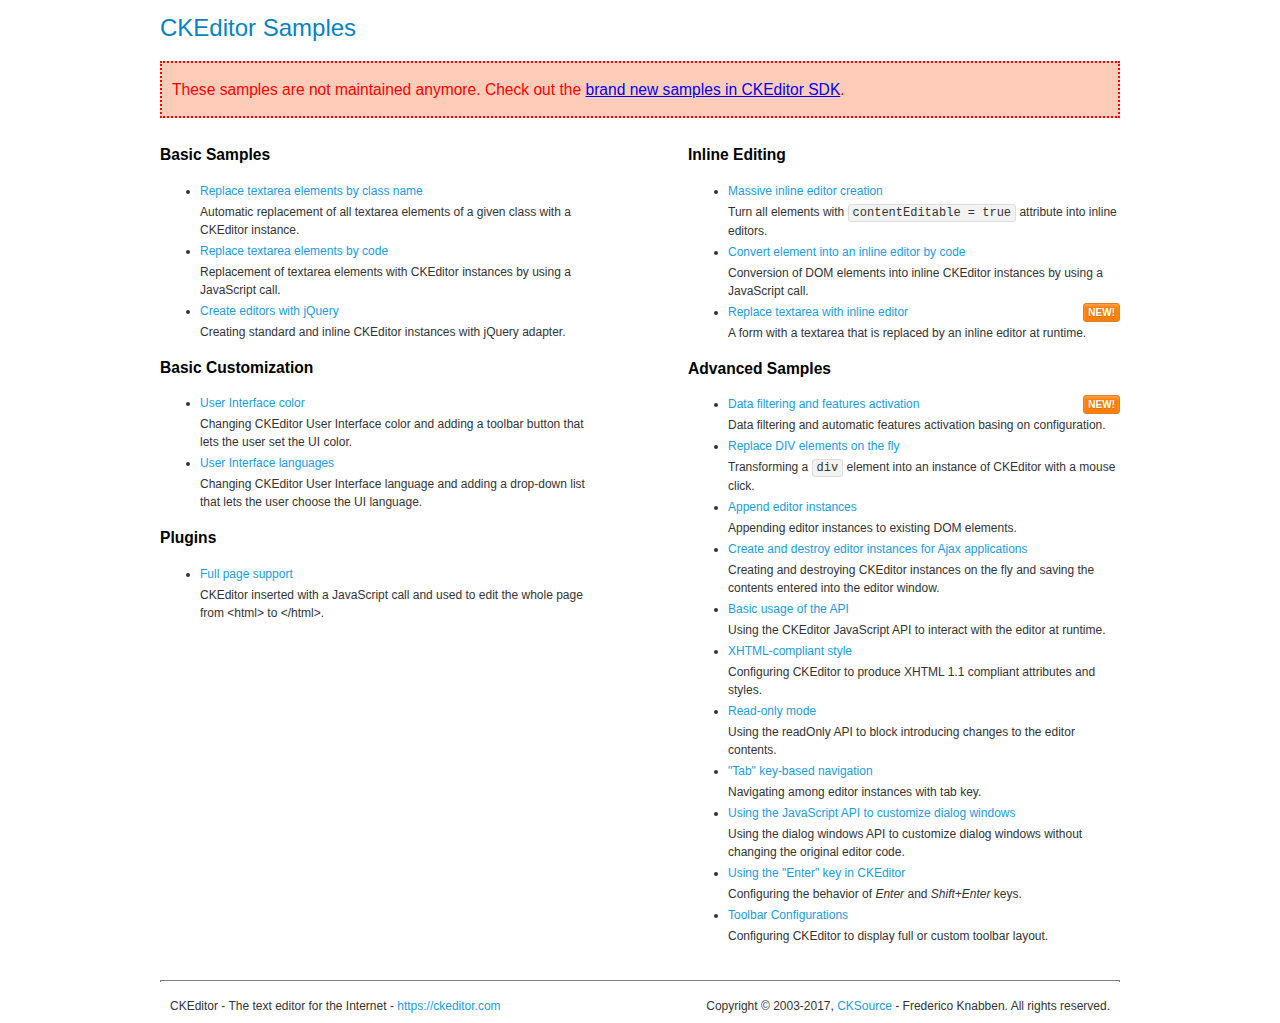
<file: ckeditor/samples/old/index.html>
<!DOCTYPE html>
<!--
Copyright (c) 2003-2017, CKSource - Frederico Knabben. All rights reserved.
For licensing, see LICENSE.md or https://ckeditor.com/legal/ckeditor-oss-license
-->
<html>
<head>
	<meta charset="utf-8">
	<title>CKEditor Samples</title>
	<link rel="stylesheet" href="sample.css">
</head>
<body>
	<h1 class="samples">
		CKEditor Samples
	</h1>
	<div class="warning deprecated">
		These samples are not maintained anymore. Check out the <a href="https://sdk.ckeditor.com/">brand new samples in CKEditor SDK</a>.
	</div>
	<div class="twoColumns">
		<div class="twoColumnsLeft">
			<h2 class="samples">
				Basic Samples
			</h2>
			<dl class="samples">
				<dt><a class="samples" href="replacebyclass.html">Replace textarea elements by class name</a></dt>
				<dd>Automatic replacement of all textarea elements of a given class with a CKEditor instance.</dd>

				<dt><a class="samples" href="replacebycode.html">Replace textarea elements by code</a></dt>
				<dd>Replacement of textarea elements with CKEditor instances by using a JavaScript call.</dd>

				<dt><a class="samples" href="jquery.html">Create editors with jQuery</a></dt>
				<dd>Creating standard and inline CKEditor instances with jQuery adapter.</dd>
			</dl>

			<h2 class="samples">
				Basic Customization
			</h2>
			<dl class="samples">
				<dt><a class="samples" href="uicolor.html">User Interface color</a></dt>
				<dd>Changing CKEditor User Interface color and adding a toolbar button that lets the user set the UI color.</dd>

				<dt><a class="samples" href="uilanguages.html">User Interface languages</a></dt>
				<dd>Changing CKEditor User Interface language and adding a drop-down list that lets the user choose the UI language.</dd>
			</dl>


			<h2 class="samples">Plugins</h2>
<dl class="samples">
<dt><a class="samples" href="wysiwygarea/fullpage.html">Full page support</a></dt>
<dd>CKEditor inserted with a JavaScript call and used to edit the whole page from &lt;html&gt; to &lt;/html&gt;.</dd>
</dl>
		</div>
		<div class="twoColumnsRight">
			<h2 class="samples">
				Inline Editing
			</h2>
			<dl class="samples">
				<dt><a class="samples" href="inlineall.html">Massive inline editor creation</a></dt>
				<dd>Turn all elements with <code>contentEditable = true</code> attribute into inline editors.</dd>

				<dt><a class="samples" href="inlinebycode.html">Convert element into an inline editor by code</a></dt>
				<dd>Conversion of DOM elements into inline CKEditor instances by using a JavaScript call.</dd>

				<dt><a class="samples" href="inlinetextarea.html">Replace textarea with inline editor</a> <span class="new">New!</span></dt>
				<dd>A form with a textarea that is replaced by an inline editor at runtime.</dd>

				
			</dl>

			<h2 class="samples">
				Advanced Samples
			</h2>
			<dl class="samples">
				<dt><a class="samples" href="datafiltering.html">Data filtering and features activation</a> <span class="new">New!</span></dt>
				<dd>Data filtering and automatic features activation basing on configuration.</dd>

				<dt><a class="samples" href="divreplace.html">Replace DIV elements on the fly</a></dt>
				<dd>Transforming a <code>div</code> element into an instance of CKEditor with a mouse click.</dd>

				<dt><a class="samples" href="appendto.html">Append editor instances</a></dt>
				<dd>Appending editor instances to existing DOM elements.</dd>

				<dt><a class="samples" href="ajax.html">Create and destroy editor instances for Ajax applications</a></dt>
				<dd>Creating and destroying CKEditor instances on the fly and saving the contents entered into the editor window.</dd>

				<dt><a class="samples" href="api.html">Basic usage of the API</a></dt>
				<dd>Using the CKEditor JavaScript API to interact with the editor at runtime.</dd>

				<dt><a class="samples" href="xhtmlstyle.html">XHTML-compliant style</a></dt>
				<dd>Configuring CKEditor to produce XHTML 1.1 compliant attributes and styles.</dd>

				<dt><a class="samples" href="readonly.html">Read-only mode</a></dt>
				<dd>Using the readOnly API to block introducing changes to the editor contents.</dd>

				<dt><a class="samples" href="tabindex.html">"Tab" key-based navigation</a></dt>
				<dd>Navigating among editor instances with tab key.</dd>


				
<dt><a class="samples" href="dialog/dialog.html">Using the JavaScript API to customize dialog windows</a></dt>
<dd>Using the dialog windows API to customize dialog windows without changing the original editor code.</dd>

<dt><a class="samples" href="enterkey/enterkey.html">Using the &quot;Enter&quot; key in CKEditor</a></dt>
<dd>Configuring the behavior of <em>Enter</em> and <em>Shift+Enter</em> keys.</dd>

<dt><a class="samples" href="toolbar/toolbar.html">Toolbar Configurations</a></dt>
<dd>Configuring CKEditor to display full or custom toolbar layout.</dd>

			</dl>
		</div>
	</div>
	<div id="footer">
		<hr>
		<p>
			CKEditor - The text editor for the Internet - <a class="samples" href="https://ckeditor.com/">https://ckeditor.com</a>
		</p>
		<p id="copy">
			Copyright &copy; 2003-2017, <a class="samples" href="https://cksource.com/">CKSource</a> - Frederico Knabben. All rights reserved.
		</p>
	</div>
</body>
</html>
</file>
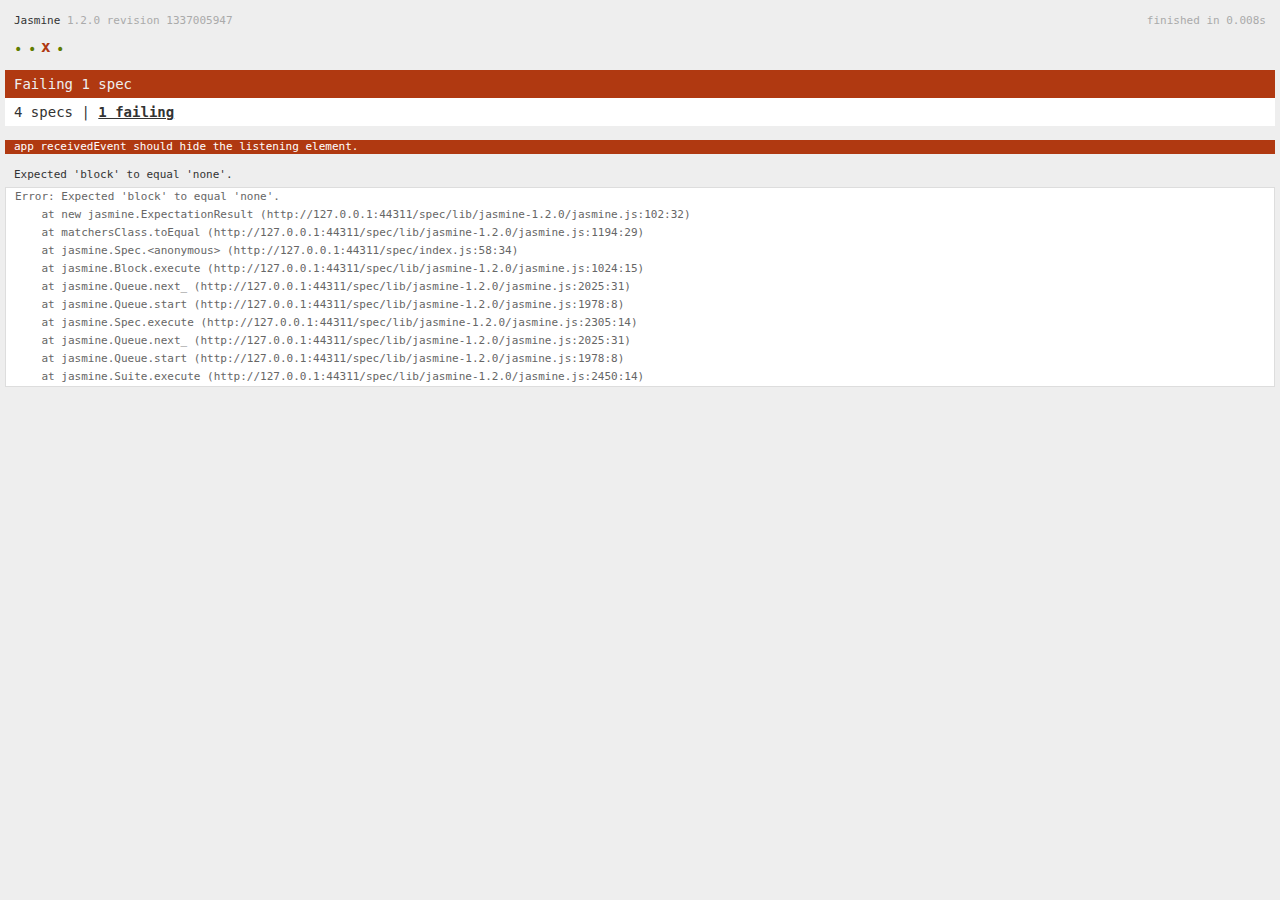
<file: spec.html>
<!DOCTYPE html>
<!--
    Licensed to the Apache Software Foundation (ASF) under one
    or more contributor license agreements.  See the NOTICE file
    distributed with this work for additional information
    regarding copyright ownership.  The ASF licenses this file
    to you under the Apache License, Version 2.0 (the
    "License"); you may not use this file except in compliance
    with the License.  You may obtain a copy of the License at

    http://www.apache.org/licenses/LICENSE-2.0

    Unless required by applicable law or agreed to in writing,
    software distributed under the License is distributed on an
    "AS IS" BASIS, WITHOUT WARRANTIES OR CONDITIONS OF ANY
     KIND, either express or implied.  See the License for the
    specific language governing permissions and limitations
    under the License.
-->
<html>
    <head>
        <title>Jasmine Spec Runner</title>

        <!-- jasmine source -->
        <link rel="shortcut icon" type="image/png" href="spec/lib/jasmine-1.2.0/jasmine_favicon.png">
        <link rel="stylesheet" type="text/css" href="spec/lib/jasmine-1.2.0/jasmine.css">
        <script type="text/javascript" src="spec/lib/jasmine-1.2.0/jasmine.js"></script>
        <script type="text/javascript" src="spec/lib/jasmine-1.2.0/jasmine-html.js"></script>

        <!-- include source files here... -->
        <script type="text/javascript" src="js/index.js"></script>

        <!-- include spec files here... -->
        <script type="text/javascript" src="spec/helper.js"></script>
        <script type="text/javascript" src="spec/index.js"></script>

        <script type="text/javascript">
            (function() {
                var jasmineEnv = jasmine.getEnv();
                jasmineEnv.updateInterval = 1000;

                var htmlReporter = new jasmine.HtmlReporter();

                jasmineEnv.addReporter(htmlReporter);

                jasmineEnv.specFilter = function(spec) {
                    return htmlReporter.specFilter(spec);
                };

                var currentWindowOnload = window.onload;

                window.onload = function() {
                    if (currentWindowOnload) {
                        currentWindowOnload();
                    }
                    execJasmine();
                };

                function execJasmine() {
                    jasmineEnv.execute();
                }
            })();
        </script>
    </head>
    <body>
        <div id="stage" style="display:none;"></div>
    </body>
</html>
</file>
<file: ckeditor/samples/old/sample.css>
/*
Copyright (c) 2003-2017, CKSource - Frederico Knabben. All rights reserved.
For licensing, see LICENSE.md or https://ckeditor.com/legal/ckeditor-oss-license
*/

html, body, h1, h2, h3, h4, h5, h6, div, span, blockquote, p, address, form, fieldset, img, ul, ol, dl, dt, dd, li, hr, table, td, th, strong, em, sup, sub, dfn, ins, del, q, cite, var, samp, code, kbd, tt, pre
{
	line-height: 1.5;
}

body
{
	padding: 10px 30px;
}

input, textarea, select, option, optgroup, button, td, th
{
	font-size: 100%;
}

pre
{
	-moz-tab-size: 4;
	tab-size: 4;
}

pre, code, kbd, samp, tt
{
	font-family: monospace,monospace;
	font-size: 1em;
}

body {
	width: 960px;
	margin: 0 auto;
}

code
{
	background: #f3f3f3;
	border: 1px solid #ddd;
	padding: 1px 4px;
	border-radius: 3px;
}

abbr
{
	border-bottom: 1px dotted #555;
	cursor: pointer;
}

.new, .beta
{
	text-transform: uppercase;
	font-size: 10px;
	font-weight: bold;
	padding: 1px 4px;
	margin: 0 0 0 5px;
	color: #fff;
	float: right;
	border-radius: 3px;
}

.new
{
	background: #FF7E00;
	border: 1px solid #DA8028;
	text-shadow: 0 1px 0 #C97626;

	box-shadow: 0 2px 3px 0 #FFA54E inset;
}

.beta
{
	background: #18C0DF;
	border: 1px solid #19AAD8;
	text-shadow: 0 1px 0 #048CAD;
	font-style: italic;

	box-shadow: 0 2px 3px 0 #50D4FD inset;
}

h1.samples
{
	color: #0782C1;
	font-size: 200%;
	font-weight: normal;
	margin: 0;
	padding: 0;
}

h1.samples a
{
	color: #0782C1;
	text-decoration: none;
	border-bottom: 1px dotted #0782C1;
}

.samples a:hover
{
	border-bottom: 1px dotted #0782C1;
}

h2.samples
{
	color: #000000;
	font-size: 130%;
	margin: 15px 0 0 0;
	padding: 0;
}

p, blockquote, address, form, pre, dl, h1.samples, h2.samples
{
	margin-bottom: 15px;
}

ul.samples
{
	margin-bottom: 15px;
}

.clear
{
	clear: both;
}

fieldset
{
	margin: 0;
	padding: 10px;
}

body, input, textarea
{
	color: #333333;
	font-family: Arial, Helvetica, sans-serif;
}

body
{
	font-size: 75%;
}

a.samples
{
	color: #189DE1;
	text-decoration: none;
}

form
{
	margin: 0;
	padding: 0;
}

pre.samples
{
	background-color: #F7F7F7;
	border: 1px solid #D7D7D7;
	overflow: auto;
	padding: 0.25em;
	white-space: pre-wrap; /* CSS 2.1 */
	word-wrap: break-word; /* IE7 */
}

#footer
{
	clear: both;
	padding-top: 10px;
}

#footer hr
{
	margin: 10px 0 15px 0;
	height: 1px;
	border: solid 1px gray;
	border-bottom: none;
}

#footer p
{
	margin: 0 10px 10px 10px;
	float: left;
}

#footer #copy
{
	float: right;
}

#outputSample
{
	width: 100%;
	table-layout: fixed;
}

#outputSample thead th
{
	color: #dddddd;
	background-color: #999999;
	padding: 4px;
	white-space: nowrap;
}

#outputSample tbody th
{
	vertical-align: top;
	text-align: left;
}

#outputSample pre
{
	margin: 0;
	padding: 0;
}

.description
{
	border: 1px dotted #B7B7B7;
	margin-bottom: 10px;
	padding: 10px 10px 0;
	overflow: hidden;
}

label
{
	display: block;
	margin-bottom: 6px;
}

/**
 *	CKEditor editables are automatically set with the "cke_editable" class
 *	plus cke_editable_(inline|themed) depending on the editor type.
 */

/* Style a bit the inline editables. */
.cke_editable.cke_editable_inline
{
	cursor: pointer;
}

/* Once an editable element gets focused, the "cke_focus" class is
   added to it, so we can style it differently. */
.cke_editable.cke_editable_inline.cke_focus
{
	box-shadow: inset 0px 0px 20px 3px #ddd, inset 0 0 1px #000;
	outline: none;
	background: #eee;
	cursor: text;
}

/* Avoid pre-formatted overflows inline editable. */
.cke_editable_inline pre
{
	white-space: pre-wrap;
	word-wrap: break-word;
}

/**
 *	Samples index styles.
 */

.twoColumns,
.twoColumnsLeft,
.twoColumnsRight
{
	overflow: hidden;
}

.twoColumnsLeft,
.twoColumnsRight
{
	width: 45%;
}

.twoColumnsLeft
{
	float: left;
}

.twoColumnsRight
{
	float: right;
}

dl.samples
{
	padding: 0 0 0 40px;
}
dl.samples > dt
{
	display: list-item;
	list-style-type: disc;
	list-style-position: outside;
	margin: 0 0 3px;
}
dl.samples > dd
{
	margin: 0 0 3px;
}
.warning
{
	color: #ff0000;
	background-color: #FFCCBA;
	border: 2px dotted #ff0000;
	padding: 15px 10px;
	margin: 10px 0;
}

.warning.deprecated {
	font-size: 1.3em;
}

/* Used on inline samples */

blockquote
{
	font-style: italic;
	font-family: Georgia, Times, "Times New Roman", serif;
	padding: 2px 0;
	border-style: solid;
	border-color: #ccc;
	border-width: 0;
}

.cke_contents_ltr blockquote
{
	padding-left: 20px;
	padding-right: 8px;
	border-left-width: 5px;
}

.cke_contents_rtl blockquote
{
	padding-left: 8px;
	padding-right: 20px;
	border-right-width: 5px;
}

img.right {
	border: 1px solid #ccc;
	float: right;
	margin-left: 15px;
	padding: 5px;
}

img.left {
	border: 1px solid #ccc;
	float: left;
	margin-right: 15px;
	padding: 5px;
}

.marker
{
	background-color: Yellow;
}
</file>
<file: spec/lib/jasmine-1.2.0/jasmine.css>
body { background-color: #eeeeee; padding: 0; margin: 5px; overflow-y: scroll; }

#HTMLReporter { font-size: 11px; font-family: Monaco, "Lucida Console", monospace; line-height: 14px; color: #333333; }
#HTMLReporter a { text-decoration: none; }
#HTMLReporter a:hover { text-decoration: underline; }
#HTMLReporter p, #HTMLReporter h1, #HTMLReporter h2, #HTMLReporter h3, #HTMLReporter h4, #HTMLReporter h5, #HTMLReporter h6 { margin: 0; line-height: 14px; }
#HTMLReporter .banner, #HTMLReporter .symbolSummary, #HTMLReporter .summary, #HTMLReporter .resultMessage, #HTMLReporter .specDetail .description, #HTMLReporter .alert .bar, #HTMLReporter .stackTrace { padding-left: 9px; padding-right: 9px; }
#HTMLReporter #jasmine_content { position: fixed; right: 100%; }
#HTMLReporter .version { color: #aaaaaa; }
#HTMLReporter .banner { margin-top: 14px; }
#HTMLReporter .duration { color: #aaaaaa; float: right; }
#HTMLReporter .symbolSummary { overflow: hidden; *zoom: 1; margin: 14px 0; }
#HTMLReporter .symbolSummary li { display: block; float: left; height: 7px; width: 14px; margin-bottom: 7px; font-size: 16px; }
#HTMLReporter .symbolSummary li.passed { font-size: 14px; }
#HTMLReporter .symbolSummary li.passed:before { color: #5e7d00; content: "\02022"; }
#HTMLReporter .symbolSummary li.failed { line-height: 9px; }
#HTMLReporter .symbolSummary li.failed:before { color: #b03911; content: "x"; font-weight: bold; margin-left: -1px; }
#HTMLReporter .symbolSummary li.skipped { font-size: 14px; }
#HTMLReporter .symbolSummary li.skipped:before { color: #bababa; content: "\02022"; }
#HTMLReporter .symbolSummary li.pending { line-height: 11px; }
#HTMLReporter .symbolSummary li.pending:before { color: #aaaaaa; content: "-"; }
#HTMLReporter .bar { line-height: 28px; font-size: 14px; display: block; color: #eee; }
#HTMLReporter .runningAlert { background-color: #666666; }
#HTMLReporter .skippedAlert { background-color: #aaaaaa; }
#HTMLReporter .skippedAlert:first-child { background-color: #333333; }
#HTMLReporter .skippedAlert:hover { text-decoration: none; color: white; text-decoration: underline; }
#HTMLReporter .passingAlert { background-color: #a6b779; }
#HTMLReporter .passingAlert:first-child { background-color: #5e7d00; }
#HTMLReporter .failingAlert { background-color: #cf867e; }
#HTMLReporter .failingAlert:first-child { background-color: #b03911; }
#HTMLReporter .results { margin-top: 14px; }
#HTMLReporter #details { display: none; }
#HTMLReporter .resultsMenu, #HTMLReporter .resultsMenu a { background-color: #fff; color: #333333; }
#HTMLReporter.showDetails .summaryMenuItem { font-weight: normal; text-decoration: inherit; }
#HTMLReporter.showDetails .summaryMenuItem:hover { text-decoration: underline; }
#HTMLReporter.showDetails .detailsMenuItem { font-weight: bold; text-decoration: underline; }
#HTMLReporter.showDetails .summary { display: none; }
#HTMLReporter.showDetails #details { display: block; }
#HTMLReporter .summaryMenuItem { font-weight: bold; text-decoration: underline; }
#HTMLReporter .summary { margin-top: 14px; }
#HTMLReporter .summary .suite .suite, #HTMLReporter .summary .specSummary { margin-left: 14px; }
#HTMLReporter .summary .specSummary.passed a { color: #5e7d00; }
#HTMLReporter .summary .specSummary.failed a { color: #b03911; }
#HTMLReporter .description + .suite { margin-top: 0; }
#HTMLReporter .suite { margin-top: 14px; }
#HTMLReporter .suite a { color: #333333; }
#HTMLReporter #details .specDetail { margin-bottom: 28px; }
#HTMLReporter #details .specDetail .description { display: block; color: white; background-color: #b03911; }
#HTMLReporter .resultMessage { padding-top: 14px; color: #333333; }
#HTMLReporter .resultMessage span.result { display: block; }
#HTMLReporter .stackTrace { margin: 5px 0 0 0; max-height: 224px; overflow: auto; line-height: 18px; color: #666666; border: 1px solid #ddd; background: white; white-space: pre; }

#TrivialReporter { padding: 8px 13px; position: absolute; top: 0; bottom: 0; left: 0; right: 0; overflow-y: scroll; background-color: white; font-family: "Helvetica Neue Light", "Lucida Grande", "Calibri", "Arial", sans-serif; /*.resultMessage {*/ /*white-space: pre;*/ /*}*/ }
#TrivialReporter a:visited, #TrivialReporter a { color: #303; }
#TrivialReporter a:hover, #TrivialReporter a:active { color: blue; }
#TrivialReporter .run_spec { float: right; padding-right: 5px; font-size: .8em; text-decoration: none; }
#TrivialReporter .banner { color: #303; background-color: #fef; padding: 5px; }
#TrivialReporter .logo { float: left; font-size: 1.1em; padding-left: 5px; }
#TrivialReporter .logo .version { font-size: .6em; padding-left: 1em; }
#TrivialReporter .runner.running { background-color: yellow; }
#TrivialReporter .options { text-align: right; font-size: .8em; }
#TrivialReporter .suite { border: 1px outset gray; margin: 5px 0; padding-left: 1em; }
#TrivialReporter .suite .suite { margin: 5px; }
#TrivialReporter .suite.passed { background-color: #dfd; }
#TrivialReporter .suite.failed { background-color: #fdd; }
#TrivialReporter .spec { margin: 5px; padding-left: 1em; clear: both; }
#TrivialReporter .spec.failed, #TrivialReporter .spec.passed, #TrivialReporter .spec.skipped { padding-bottom: 5px; border: 1px solid gray; }
#TrivialReporter .spec.failed { background-color: #fbb; border-color: red; }
#TrivialReporter .spec.passed { background-color: #bfb; border-color: green; }
#TrivialReporter .spec.skipped { background-color: #bbb; }
#TrivialReporter .messages { border-left: 1px dashed gray; padding-left: 1em; padding-right: 1em; }
#TrivialReporter .passed { background-color: #cfc; display: none; }
#TrivialReporter .failed { background-color: #fbb; }
#TrivialReporter .skipped { color: #777; background-color: #eee; display: none; }
#TrivialReporter .resultMessage span.result { display: block; line-height: 2em; color: black; }
#TrivialReporter .resultMessage .mismatch { color: black; }
#TrivialReporter .stackTrace { white-space: pre; font-size: .8em; margin-left: 10px; max-height: 5em; overflow: auto; border: 1px inset red; padding: 1em; background: #eef; }
#TrivialReporter .finished-at { padding-left: 1em; font-size: .6em; }
#TrivialReporter.show-passed .passed, #TrivialReporter.show-skipped .skipped { display: block; }
#TrivialReporter #jasmine_content { position: fixed; right: 100%; }
#TrivialReporter .runner { border: 1px solid gray; display: block; margin: 5px 0; padding: 2px 0 2px 10px; }
</file>
